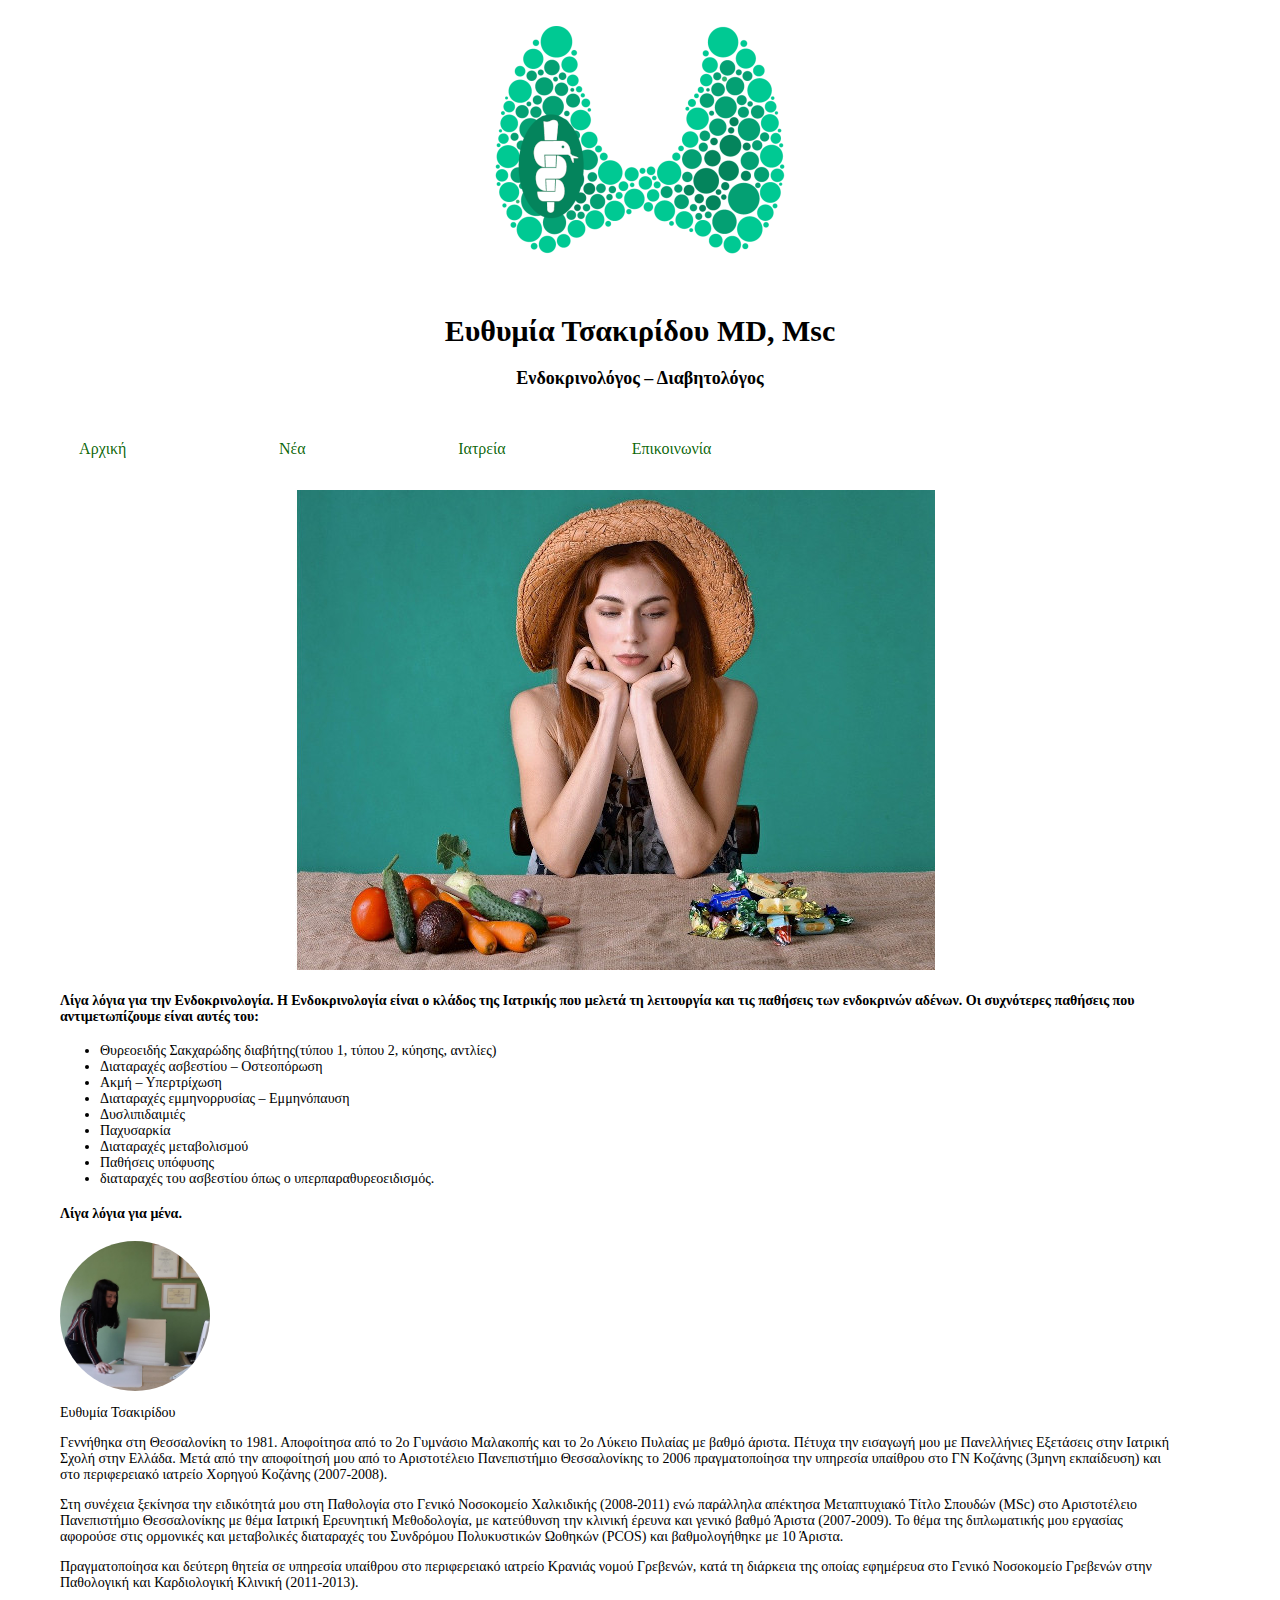
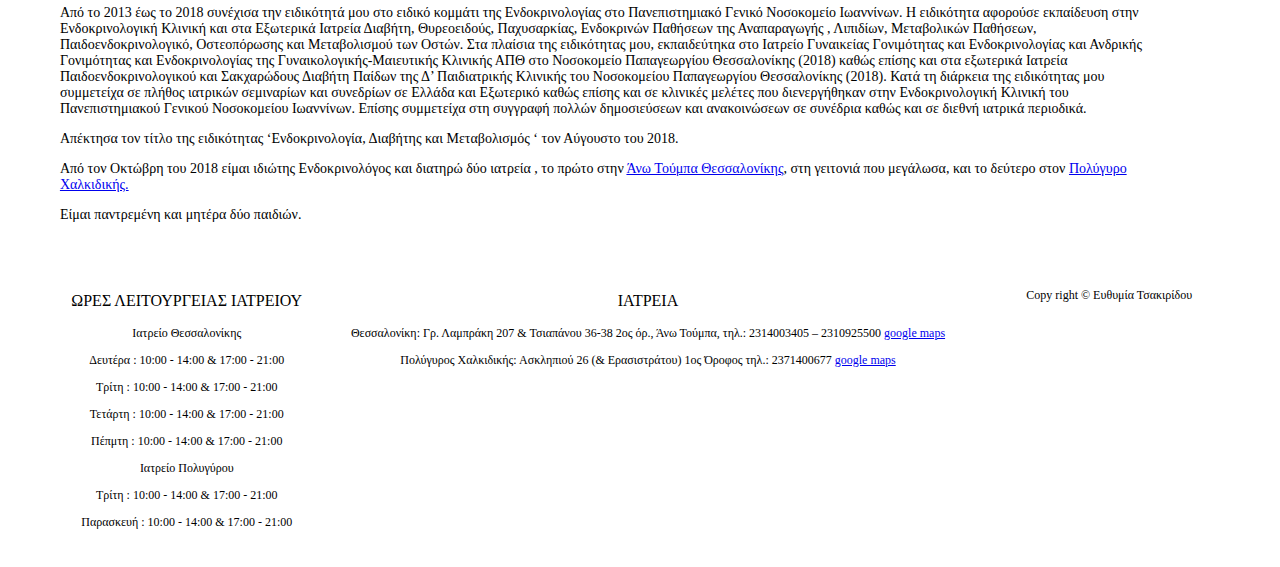
<file: index.html>
<!DOCTYPE html>
<html lang="el">
    
<head>
    <link rel="stylesheet" href="styles/styles.css">
    <meta charset="UTF-8">
    <meta http-equiv="X-UA-Compatible" content="IE=edge">
    <meta name="viewport" content="width=device-width, initial-scale=1.0">
    <title>Ευθυμία Τσακιρίδου MD, Msc</title>
		<link rel="icon" type="image/ico" href="image/favicon.ico">
</head>
<body>
	<form>
    <div>
    	<div>
				<header class="header">
						<div class="headera">
            	<picture>
								<source media="(min-width: 650px)" srcset="image/logo400.png">
								<source media="(min-width: 465px)" srcset="image/logo200.png">
								<img src="image/logo200.png">
							</picture> 
						</div>
						<div class="headera">
            	<h1>Ευθυμία Τσακιρίδου MD, Msc</h1>
							<h2>Ενδοκρινολόγος – Διαβητολόγος</h2>
        		</div>
				</header>
				<nav style="overflow:auto;">
					<ul class="nav-list">
						<li class="list"><a href="index.html">Αρχική</a></li>
						<li class="list"><a href="news.html">Νέα</a></li>
						<li class="list"><a href="offices.html">Ιατρεία</a></li>
						<li class="list"><a href="contact.html">Επικοινωνία</a></li>
					</ul> 
				</nav>
    	</div>   
    	<main class="main">
				<div class="biografy">
					<div class="img-main-div">
								<img class="img-main" src="image/img640.jpg"> 
					</div>
					<h4>Λίγα λόγια για την Ενδοκρινολογία. 
						Η Ενδοκρινολογία είναι ο κλάδος της Ιατρικής που μελετά τη λειτουργία και τις παθήσεις των ενδοκρινών αδένων.
						Οι συχνότερες παθήσεις που αντιμετωπίζουμε είναι αυτές του:</h4>
						<ul>
							<li>Θυρεοειδής Σακχαρώδης διαβήτης(τύπου 1, τύπου 2, κύησης, αντλίες)</li>
							<li>Διαταραχές ασβεστίου – Οστεοπόρωση</li>
							<li>Ακμή – Υπερτρίχωση</li>
							<li>Διαταραχές εμμηνορρυσίας – Εμμηνόπαυση</li>
							<li>Δυσλιπιδαιμιές</li>
							<li>Παχυσαρκία</li>
							<li>Διαταραχές μεταβολισμού</li>
							<li>Παθήσεις υπόφυσης</li>
							<li>διαταραχές του ασβεστίου όπως ο υπερπαραθυρεοειδισμός.</li>
						</ul>
				<h4>Λίγα λόγια για μένα.</h4>
				<div>
				<img src="image/Eythimia.jpg" alt="Avatar" class="avatar"> 
				<p>Ευθυμία Τσακιρίδου</p>
				</div>
        <p>Γεννήθηκα στη Θεσσαλονίκη το 1981. Αποφοίτησα από το 2ο Γυμνάσιο Μαλακοπής και το 2ο Λύκειο Πυλαίας με βαθμό άριστα. Πέτυχα την εισαγωγή μου με Πανελλήνιες Εξετάσεις στην Ιατρική Σχολή στην Ελλάδα. Μετά από την αποφοίτησή μου από το Αριστοτέλειο Πανεπιστήμιο Θεσσαλονίκης το 2006 πραγματοποίησα την υπηρεσία υπαίθρου στο ΓΝ Κοζάνης (3μηνη εκπαίδευση) και στο περιφερειακό ιατρείο Χορηγού Κοζάνης (2007-2008). </p>
        <p>Στη συνέχεια ξεκίνησα την ειδικότητά μου στη Παθολογία στο Γενικό Νοσοκομείο Χαλκιδικής (2008-2011) ενώ παράλληλα απέκτησα Μεταπτυχιακό Τίτλο Σπουδών (MSc) στο Αριστοτέλειο Πανεπιστήμιο Θεσσαλονίκης με θέμα Ιατρική Ερευνητική Μεθοδολογία, με κατεύθυνση την κλινική έρευνα και γενικό βαθμό Άριστα (2007-2009). Το θέμα της διπλωματικής μου εργασίας αφορούσε στις ορμονικές και μεταβολικές διαταραχές του Συνδρόμου Πολυκυστικών Ωοθηκών (PCOS) και βαθμολογήθηκε με 10 Άριστα.</p>
        <p>Πραγματοποίησα και δεύτερη θητεία σε υπηρεσία υπαίθρου στο περιφερειακό ιατρείο Κρανιάς νομού Γρεβενών, κατά τη διάρκεια της οποίας εφημέρευα στο Γενικό Νοσοκομείο Γρεβενών στην Παθολογική και Καρδιολογική Κλινική (2011-2013). </p>
        <p>Από το 2013 έως το 2018 συνέχισα την ειδικότητά μου στο ειδικό κομμάτι της Ενδοκρινολογίας στο Πανεπιστημιακό Γενικό Νοσοκομείο Ιωαννίνων. Η ειδικότητα αφορούσε εκπαίδευση στην Ενδοκρινολογική Κλινική και στα Εξωτερικά Ιατρεία Διαβήτη, Θυρεοειδούς, Παχυσαρκίας, Ενδοκρινών Παθήσεων της Αναπαραγωγής , Λιπιδίων, Μεταβολικών Παθήσεων, Παιδοενδοκρινολογικό, Οστεοπόρωσης και Μεταβολισμού των Οστών. Στα πλαίσια της ειδικότητας μου, εκπαιδεύτηκα  στο Ιατρείο Γυναικείας Γονιμότητας και Ενδοκρινολογίας και Ανδρικής Γονιμότητας και Ενδοκρινολογίας της Γυναικολογικής-Μαιευτικής  Κλινικής ΑΠΘ στο Νοσοκομείο Παπαγεωργίου Θεσσαλονίκης (2018) καθώς επίσης και στα εξωτερικά Ιατρεία Παιδοενδοκρινολογικού και Σακχαρώδους Διαβήτη Παίδων της Δ’ Παιδιατρικής Κλινικής του Νοσοκομείου Παπαγεωργίου Θεσσαλονίκης (2018). Κατά τη διάρκεια της ειδικότητας μου συμμετείχα σε πλήθος ιατρικών σεμιναρίων και συνεδρίων σε Ελλάδα και Εξωτερικό καθώς επίσης και σε κλινικές μελέτες που διενεργήθηκαν στην Ενδοκρινολογική Κλινική του Πανεπιστημιακού Γενικού Νοσοκομείου Ιωαννίνων. Επίσης συμμετείχα στη συγγραφή πολλών δημοσιεύσεων και ανακοινώσεων σε συνέδρια καθώς και σε διεθνή ιατρικά περιοδικά.  </p>
        <p>Απέκτησα τον τίτλο της ειδικότητας ‘Ενδοκρινολογία, Διαβήτης και Μεταβολισμός ‘ τον Αύγουστο του 2018.</p>
        <p>Από τον Οκτώβρη του 2018 είμαι ιδιώτης Ενδοκρινολόγος και διατηρώ δύο ιατρεία , το πρώτο στην <a href="https://goo.gl/maps/NJDa3VKd5tFRu9ob6">Άνω Τούμπα Θεσσαλονίκης</a>, στη γειτονιά που μεγάλωσα, και το δεύτερο στον <a href="https://goo.gl/maps/aSPqQTChv9WoA9jZ9">Πολύγυρο Χαλκιδικής.</a> </p>
        <p>Είμαι παντρεμένη και μητέρα δύο παιδιών.</p>
				</div>
    	</main> 
    	<footer>
				<div>
					<div id="leftbox">
						<p>ΩΡΕΣ ΛΕΙΤΟΥΡΓΕΙΑΣ ΙΑΤΡΕΙΟΥ</p>
              <div class="footerp">
							<p>Ιατρείο Θεσσαλονίκης</p>
               <p>Δευτέρα : <time>10:00</time> - <time>14:00</time> & <time>17:00</time> - <time>21:00</time></p>
               <p>Τρίτη : <time>10:00</time> - <time>14:00</time> & <time>17:00</time> - <time>21:00</time></p>
               <p>Τετάρτη : <time>10:00</time> - <time>14:00</time> & <time>17:00</time> - <time>21:00</time></p>
               <p>Πέπμτη : <time>10:00</time> - <time>14:00</time> & <time>17:00</time> - <time>21:00</time></p>
               <p>Ιατρείο Πολυγύρου</p>
							 <p>Τρίτη : <time>10:00</time> - <time>14:00</time> & <time>17:00</time> - <time>21:00</time></p>
							 <p>Παρασκευή : <time>10:00</time> - <time>14:00</time> & <time>17:00</time> - <time>21:00</time></p>
              </div>
					</div>
					<div id="middlebox">
						<p>ΙΑΤΡΕΙΑ</p>
							<div class="footerp">
								<p>Θεσσαλονίκη:
								Γρ. Λαμπράκη 207 & Τσιαπάνου 36-38
								2ος όρ., Άνω Τούμπα,
								τηλ.: 2314003405 – 2310925500
								<a href="https://goo.gl/maps/NJDa3VKd5tFRu9ob6">google maps</a>
								</p>
								<p>Πολύγυρος Χαλκιδικής:
								Ασκληπιού 26 (& Ερασιστράτου)
								1ος Όροφος
								τηλ.: 2371400677
								<a href="https://goo.gl/maps/aSPqQTChv9WoA9jZ9">google maps</a>
							</p>
						</div>
					</div>
					<div id="rightbox">
						<p class="footerp">Copy right &#169; Ευθυμία Τσακιρίδου</p>
					</div>
				</div>
			</footer>
    </div>
	</form>
</body>
</html>
</file>
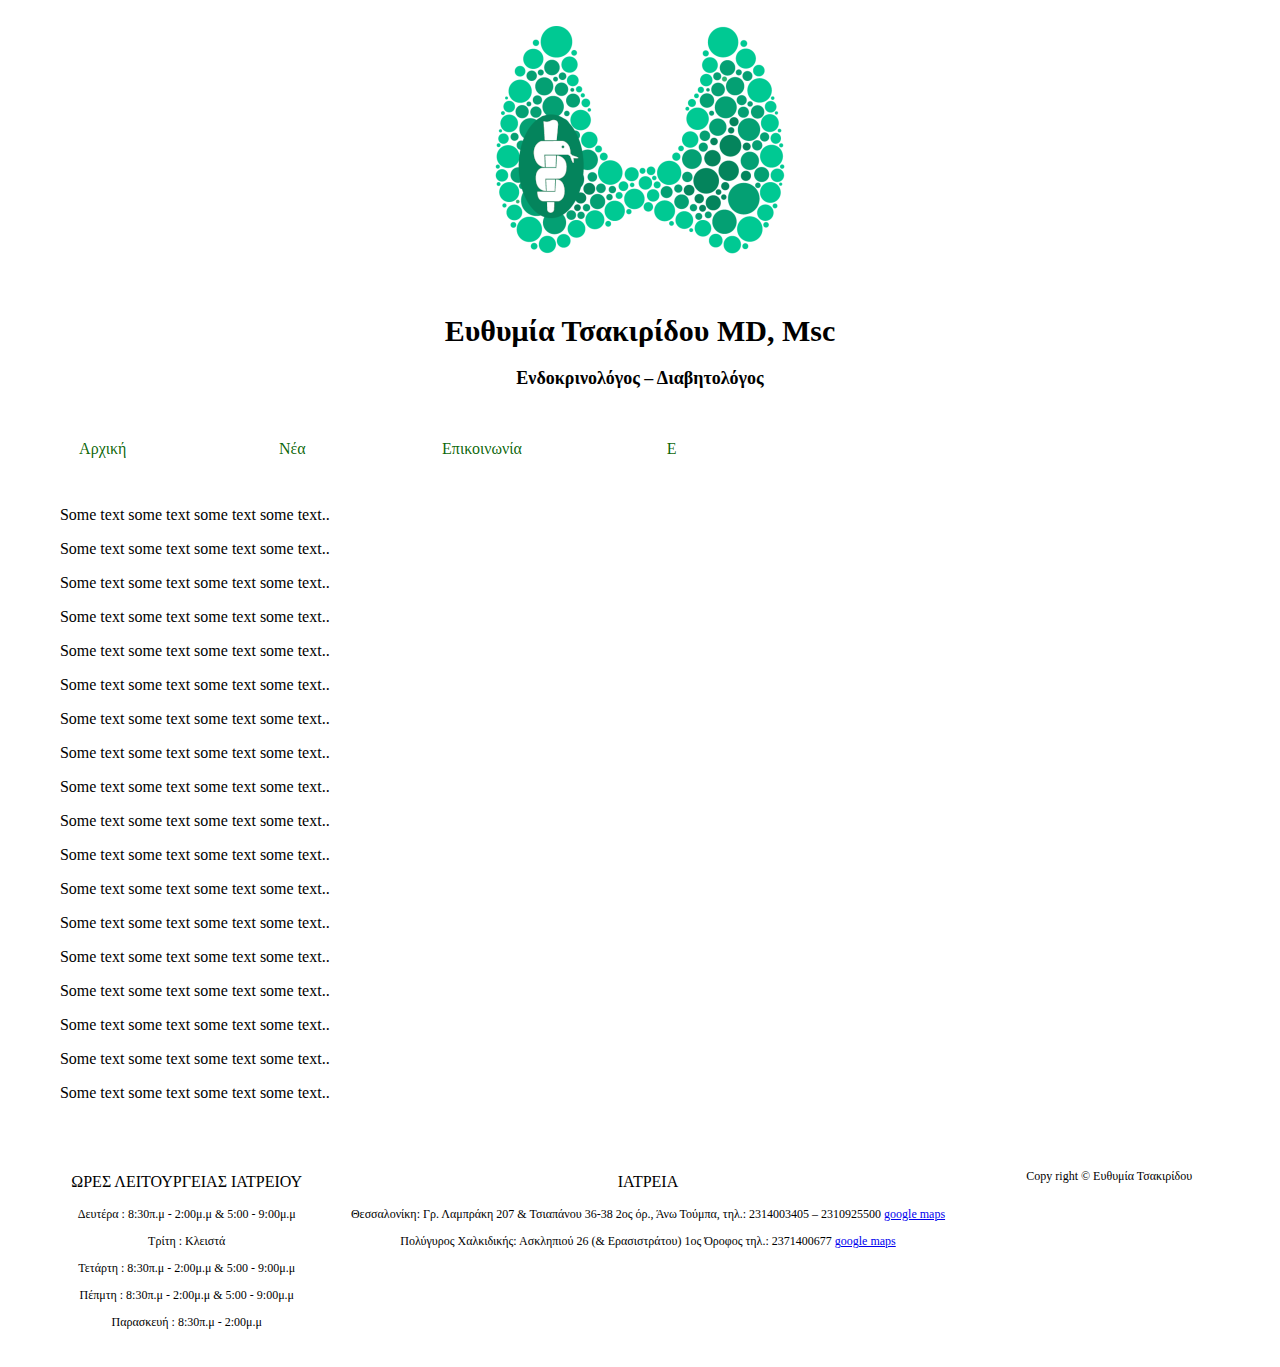
<file: about.html>
<!DOCTYPE html>
<html lang="el">
    
<head>
    <link rel="stylesheet" href="styles/styles.css">
    <meta charset="UTF-8">
    <meta http-equiv="X-UA-Compatible" content="IE=edge">
    <meta name="viewport" content="width=device-width, initial-scale=1.0">
    <title>Ευθυμία Τσακιρίδου MD, Msc</title>
</head>
<body>
	<form>
    <div>
    	<div>
				<header class="header">
						<div class="headera">
            	<picture>
								<source media="(min-width: 650px)" srcset="image/logo400.png">
								<source media="(min-width: 465px)" srcset="image/logo200.png">
								<img src="image/logo200.png">
							</picture> 
						</div>
						<div class="headera">
            	<h1>Ευθυμία Τσακιρίδου MD, Msc</h1>
							<h2>Ενδοκρινολόγος – Διαβητολόγος</h2>
        		</div>
				</header>
				<nav style="overflow:auto;">
					<ul class="nav-list">
						<li class="list"><a href="index.html">Αρχική</a></li>
						<li class="list"><a href="news.html">Νέα</a></li>
						<li class="list"><a href="contact.html">Επικοινωνία</a></li>
						<li class="list"><a href="about.html">Ε</a></li>
					</ul> 
				</nav>
    	</div>   
    	<div class="main">
        <p>Some text some text some text some text..</p>
        <p>Some text some text some text some text..</p>
        <p>Some text some text some text some text..</p>
        <p>Some text some text some text some text..</p>
        <p>Some text some text some text some text..</p>
        <p>Some text some text some text some text..</p>
        <p>Some text some text some text some text..</p>
        <p>Some text some text some text some text..</p>
        <p>Some text some text some text some text..</p>
        <p>Some text some text some text some text..</p>
        <p>Some text some text some text some text..</p>
        <p>Some text some text some text some text..</p>
        <p>Some text some text some text some text..</p>
        <p>Some text some text some text some text..</p>
        <p>Some text some text some text some text..</p>
        <p>Some text some text some text some text..</p>
        <p>Some text some text some text some text..</p>
        <p>Some text some text some text some text..</p>
    	</div> 
    	<footer>
				<div>
					<div id="leftbox">
						<p>ΩΡΕΣ ΛΕΙΤΟΥΡΓΕΙΑΣ ΙΑΤΡΕΙΟΥ</p>
              <div class="footerp">
               <p>Δευτέρα : 8:30π.μ - 2:00μ.μ & 5:00 - 9:00μ.μ</p>
               <p>Τρίτη : Κλειστά</p>
               <p>Τετάρτη : 8:30π.μ - 2:00μ.μ & 5:00 - 9:00μ.μ</p>
               <p>Πέπμτη : 8:30π.μ - 2:00μ.μ & 5:00 - 9:00μ.μ</p>
               <p>Παρασκευή : 8:30π.μ - 2:00μ.μ</p>
              </div>
					</div>
					<div id="middlebox">
						<p>ΙΑΤΡΕΙΑ</p>
							<div class="footerp">
								<p>Θεσσαλονίκη:
								Γρ. Λαμπράκη 207 & Τσιαπάνου 36-38
								2ος όρ., Άνω Τούμπα,
								τηλ.: 2314003405 – 2310925500
								<a href="https://goo.gl/maps/NJDa3VKd5tFRu9ob6">google maps</a>
								</p>
								<p>Πολύγυρος Χαλκιδικής:
								Ασκληπιού 26 (& Ερασιστράτου)
								1ος Όροφος
								τηλ.: 2371400677
								<a href="https://goo.gl/maps/aSPqQTChv9WoA9jZ9">google maps</a>
							</p>
						</div>
					</div>
					<div id="rightbox">
						<p class="footerp">Copy right &#169; Ευθυμία Τσακιρίδου</p>
					</div>
				</div>
			</footer>
    </div>
	</form>
</body>
</html>
</file>
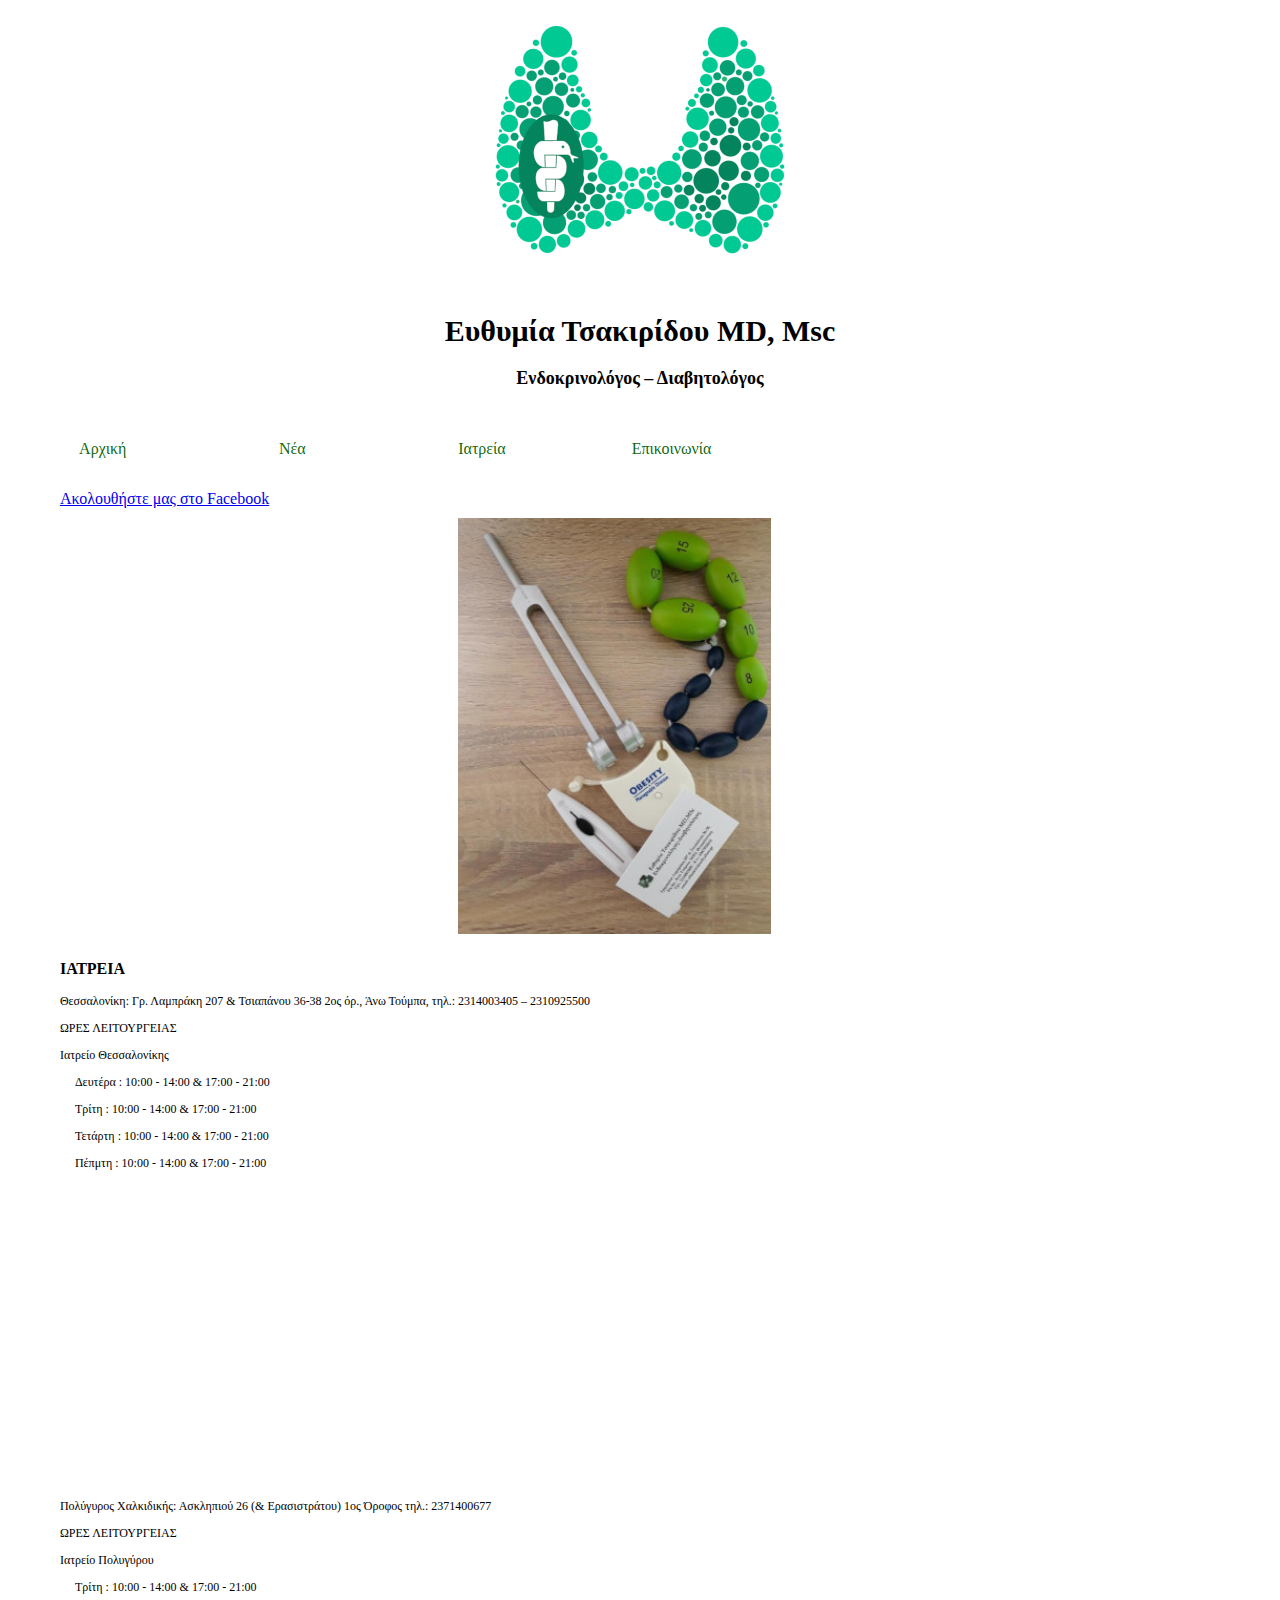
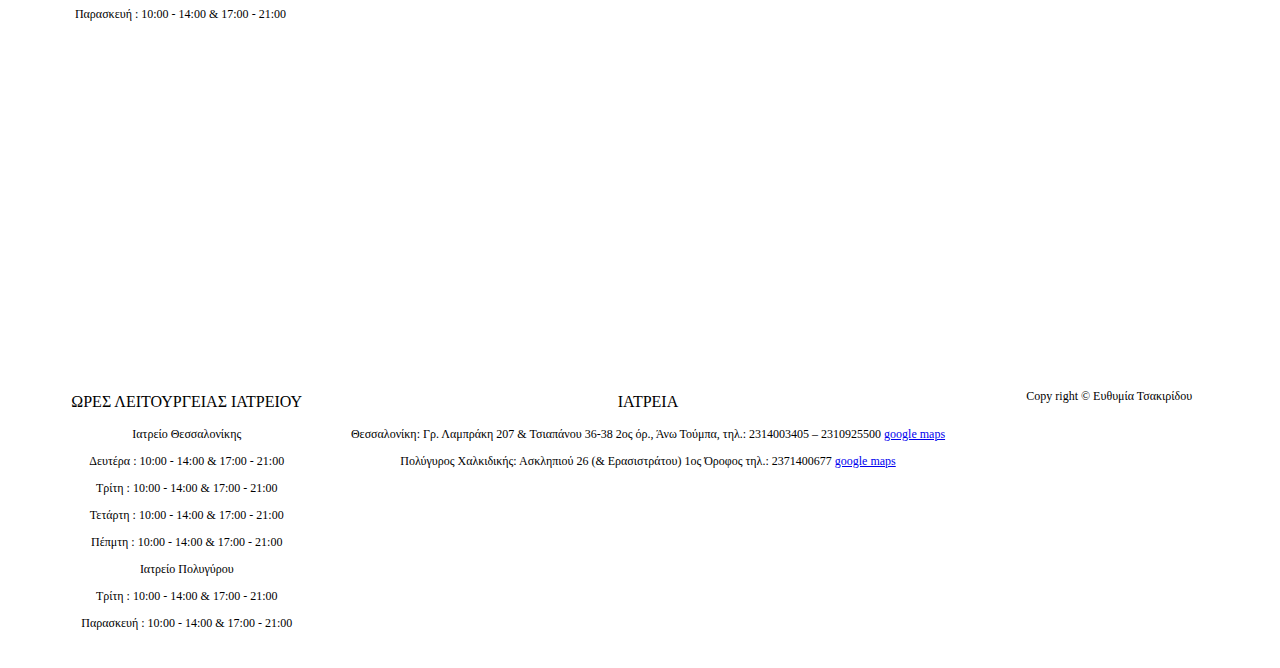
<file: contact.html>
<!DOCTYPE html>
<html lang="el">
    
<head>
    <link rel="stylesheet" href="styles/styles.css">
    <meta charset="UTF-8">
    <meta http-equiv="X-UA-Compatible" content="IE=edge">
    <meta name="viewport" content="width=device-width, initial-scale=1.0">
    <title>Ευθυμία Τσακιρίδου MD, Msc</title>
</head>
<body>
	<form>
    <div>
    	<div>
				<header class="header">
						<div class="headera">
            	<picture>
								<source media="(min-width: 650px)" srcset="image/logo400.png">
								<source media="(min-width: 465px)" srcset="image/logo200.png">
								<img src="image/logo200.png">
							</picture> 
						</div>
						<div class="headera">
            	<h1>Ευθυμία Τσακιρίδου MD, Msc</h1>
							<h2>Ενδοκρινολόγος – Διαβητολόγος</h2>
        		</div>
				</header>
				<nav style="overflow:auto;">
					<ul class="nav-list">
						<li class="list"><a href="index.html">Αρχική</a></li>
						<li class="list"><a href="news.html">Νέα</a></li>
						<li class="list"><a href="offices.html">Ιατρεία</a></li>
						<li class="list"><a href="contact.html">Επικοινωνία</a></li>
					</ul> 
				</nav>
    	</div>   
    	<div class="main">
				<a href="https://www.facebook.com/endocrineTsakiridouEfthymia/">Ακολουθήστε μας στο Facebook</a>
				<div>
				<img src="image/contactimg.jpg" alt="contact" style="display: block; margin-left: auto; margin-right: auto; width: 30%; padding: 10px;"> 
				</div>
				<p><strong>ΙΑΤΡΕΙΑ</strong></p>
        <p class="footerp">Θεσσαλονίκη:
					Γρ. Λαμπράκη 207 & Τσιαπάνου 36-38
					2ος όρ., Άνω Τούμπα,
					τηλ.: 2314003405 – 2310925500
					</p>
					<div class="footerp">
					<p>ΩΡΕΣ ΛΕΙΤΟΥΡΓΕΙΑΣ </p>
					<p>Ιατρείο Θεσσαλονίκης</p>
							<div class="ptimes">
               <p>Δευτέρα : <time>10:00</time> - <time>14:00</time> & <time>17:00</time> - <time>21:00</time></p>
               <p>Τρίτη : <time>10:00</time> - <time>14:00</time> & <time>17:00</time> - <time>21:00</time></p>
               <p>Τετάρτη : <time>10:00</time> - <time>14:00</time> & <time>17:00</time> - <time>21:00</time></p>
               <p>Πέπμτη : <time>10:00</time> - <time>14:00</time> & <time>17:00</time> - <time>21:00</time></p>
							</div>
					</div>
					<iframe src="https://www.google.com/maps/embed?pb=!1m14!1m8!1m3!1d378.60010596856523!2d22.9842609!3d40.6122174!3m2!1i1024!2i768!4f13.1!3m3!1m2!1s0x14a839bdc6786ee9%3A0x5cf3e011b5638957!2zzpXOvc60zr_Ous-BzrnOvc6_zrvPjM6zzr_PgiDOlM65zrHOss63z4TOv867z4zOs86_z4IgzqTPg86xzrrOuc-Bzq_OtM6_z4UgzpXPhc64z4XOvM6vzrE!5e0!3m2!1sel!2sgr!4v1631470998907!5m2!1sel!2sgr" width="400" height="300" style="border:0;" allowfullscreen="" loading="lazy"></iframe>
				<p class="footerp">Πολύγυρος Χαλκιδικής:
					Ασκληπιού 26 (& Ερασιστράτου)
					1ος Όροφος
					τηλ.: 2371400677</p>
					<div class="footerp">
						<p>ΩΡΕΣ ΛΕΙΤΟΥΡΓΕΙΑΣ</p>
						<p>Ιατρείο Πολυγύρου</p>
						<div class="ptimes">
							<p>Τρίτη : <time>10:00</time> - <time>14:00</time> & <time>17:00</time> - <time>21:00</time></p>
							<p>Παρασκευή : <time>10:00</time> - <time>14:00</time> & <time>17:00</time> - <time>21:00</time></p>
						</div>
					</div>
					<iframe src="https://www.google.com/maps/embed?pb=!1m14!1m8!1m3!1d3039.230433284766!2d23.4446024!3d40.3815852!3m2!1i1024!2i768!4f13.1!3m3!1m2!1s0x14a88b7a762027d3%3A0xe3b793b2926c5c34!2zzpXOvc60zr_Ous-BzrnOvc6_zrvPjM6zzr_Pgi3OlM65zrHOss63z4TOv867z4zOs86_z4IgzqTPg86xzrrOuc-Bzq_OtM6_z4UgzpXPhc64z4XOvM6vzrEgzqDOv867z43Os8-Fz4HOv8-CIM6nzrHOu866zrnOtM65zrrOrs-C!5e0!3m2!1sel!2sgr!4v1631471217844!5m2!1sel!2sgr" width="400" height="300" style="border:0;" allowfullscreen="" loading="lazy"></iframe>
    	</div> 
    	<footer>
				<div>
					<div id="leftbox">
						<p>ΩΡΕΣ ΛΕΙΤΟΥΡΓΕΙΑΣ ΙΑΤΡΕΙΟΥ</p>
              <div class="footerp">
								<p>Ιατρείο Θεσσαλονίκης</p>
								<p>Δευτέρα : <time>10:00</time> - <time>14:00</time> & <time>17:00</time> - <time>21:00</time></p>
								<p>Τρίτη : <time>10:00</time> - <time>14:00</time> & <time>17:00</time> - <time>21:00</time></p>
								<p>Τετάρτη : <time>10:00</time> - <time>14:00</time> & <time>17:00</time> - <time>21:00</time></p>
								<p>Πέπμτη : <time>10:00</time> - <time>14:00</time> & <time>17:00</time> - <time>21:00</time></p>
								<p>Ιατρείο Πολυγύρου</p>
								<p>Τρίτη : <time>10:00</time> - <time>14:00</time> & <time>17:00</time> - <time>21:00</time></p>
								<p>Παρασκευή : <time>10:00</time> - <time>14:00</time> & <time>17:00</time> - <time>21:00</time></p>
              </div>
					</div>
					<div id="middlebox">
						<p>ΙΑΤΡΕΙΑ</p>
							<div class="footerp">
								<p>Θεσσαλονίκη:
								Γρ. Λαμπράκη 207 & Τσιαπάνου 36-38
								2ος όρ., Άνω Τούμπα,
								τηλ.: 2314003405 – 2310925500
								<a href="https://goo.gl/maps/NJDa3VKd5tFRu9ob6">google maps</a>
								</p>
								<p>Πολύγυρος Χαλκιδικής:
								Ασκληπιού 26 (& Ερασιστράτου)
								1ος Όροφος
								τηλ.: 2371400677
								<a href="https://goo.gl/maps/aSPqQTChv9WoA9jZ9">google maps</a>
							</p>
						</div>
					</div>
					<div id="rightbox">
						<p class="footerp">Copy right &#169; Ευθυμία Τσακιρίδου</p>
					</div>
				</div>
			</footer>
    </div>
	</form>
</body>
</html>
</file>
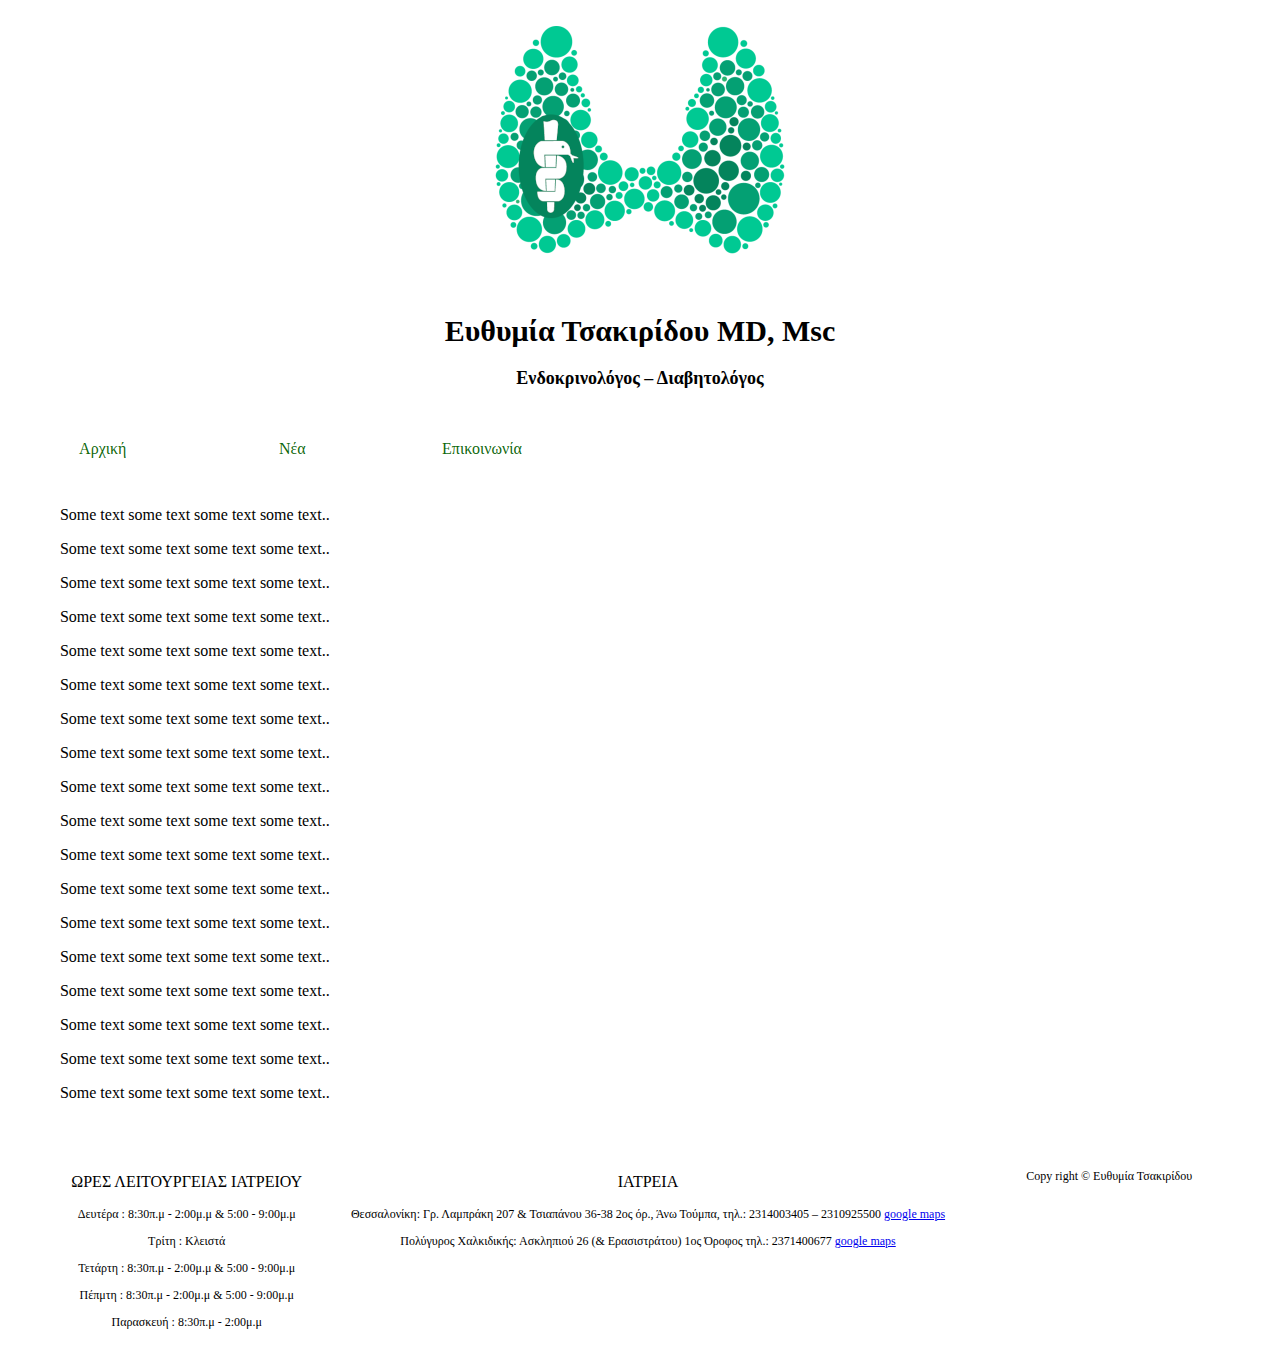
<file: news.html>
<!DOCTYPE html>
<html lang="el">
    
<head>
    <link rel="stylesheet" href="styles/styles.css">
    <meta charset="UTF-8">
    <meta http-equiv="X-UA-Compatible" content="IE=edge">
    <meta name="viewport" content="width=device-width, initial-scale=1.0">
    <title>Ευθυμία Τσακιρίδου MD, Msc</title>
</head>
<body>
	<form>
    <div>
    	<div>
				<header class="header">
						<div class="headera">
            	<picture>
								<source media="(min-width: 650px)" srcset="image/logo400.png">
								<source media="(min-width: 465px)" srcset="image/logo200.png">
								<img src="image/logo200.png">
							</picture> 
						</div>
						<div class="headera">
            	<h1>Ευθυμία Τσακιρίδου MD, Msc</h1>
							<h2>Ενδοκρινολόγος – Διαβητολόγος</h2>
        		</div>
				</header>
				<nav style="overflow:auto;">
					<ul class="nav-list">
						<li class="list"><a href="index.html">Αρχική</a></li>
						<li class="list"><a href="news.html">Νέα</a></li>
						<li class="list"><a href="contact.html">Επικοινωνία</a></li>
					</ul> 
				</nav>
    	</div>   
    	<div class="main">
        <p>Some text some text some text some text..</p>
        <p>Some text some text some text some text..</p>
        <p>Some text some text some text some text..</p>
        <p>Some text some text some text some text..</p>
        <p>Some text some text some text some text..</p>
        <p>Some text some text some text some text..</p>
        <p>Some text some text some text some text..</p>
        <p>Some text some text some text some text..</p>
        <p>Some text some text some text some text..</p>
        <p>Some text some text some text some text..</p>
        <p>Some text some text some text some text..</p>
        <p>Some text some text some text some text..</p>
        <p>Some text some text some text some text..</p>
        <p>Some text some text some text some text..</p>
        <p>Some text some text some text some text..</p>
        <p>Some text some text some text some text..</p>
        <p>Some text some text some text some text..</p>
        <p>Some text some text some text some text..</p>
    	</div> 
    	<footer>
				<div>
					<div id="leftbox">
						<p>ΩΡΕΣ ΛΕΙΤΟΥΡΓΕΙΑΣ ΙΑΤΡΕΙΟΥ</p>
              <div class="footerp">
               <p>Δευτέρα : 8:30π.μ - 2:00μ.μ & 5:00 - 9:00μ.μ</p>
               <p>Τρίτη : Κλειστά</p>
               <p>Τετάρτη : 8:30π.μ - 2:00μ.μ & 5:00 - 9:00μ.μ</p>
               <p>Πέπμτη : 8:30π.μ - 2:00μ.μ & 5:00 - 9:00μ.μ</p>
               <p>Παρασκευή : 8:30π.μ - 2:00μ.μ</p>
              </div>
					</div>
					<div id="middlebox">
						<p>ΙΑΤΡΕΙΑ</p>
							<div class="footerp">
								<p>Θεσσαλονίκη:
								Γρ. Λαμπράκη 207 & Τσιαπάνου 36-38
								2ος όρ., Άνω Τούμπα,
								τηλ.: 2314003405 – 2310925500
								<a href="https://goo.gl/maps/NJDa3VKd5tFRu9ob6">google maps</a>
								</p>
								<p>Πολύγυρος Χαλκιδικής:
								Ασκληπιού 26 (& Ερασιστράτου)
								1ος Όροφος
								τηλ.: 2371400677
								<a href="https://goo.gl/maps/aSPqQTChv9WoA9jZ9">google maps</a>
							</p>
						</div>
					</div>
					<div id="rightbox">
						<p class="footerp">Copy right &#169; Ευθυμία Τσακιρίδου</p>
					</div>
				</div>
			</footer>
    </div>
	</form>
</body>
</html>
</file>
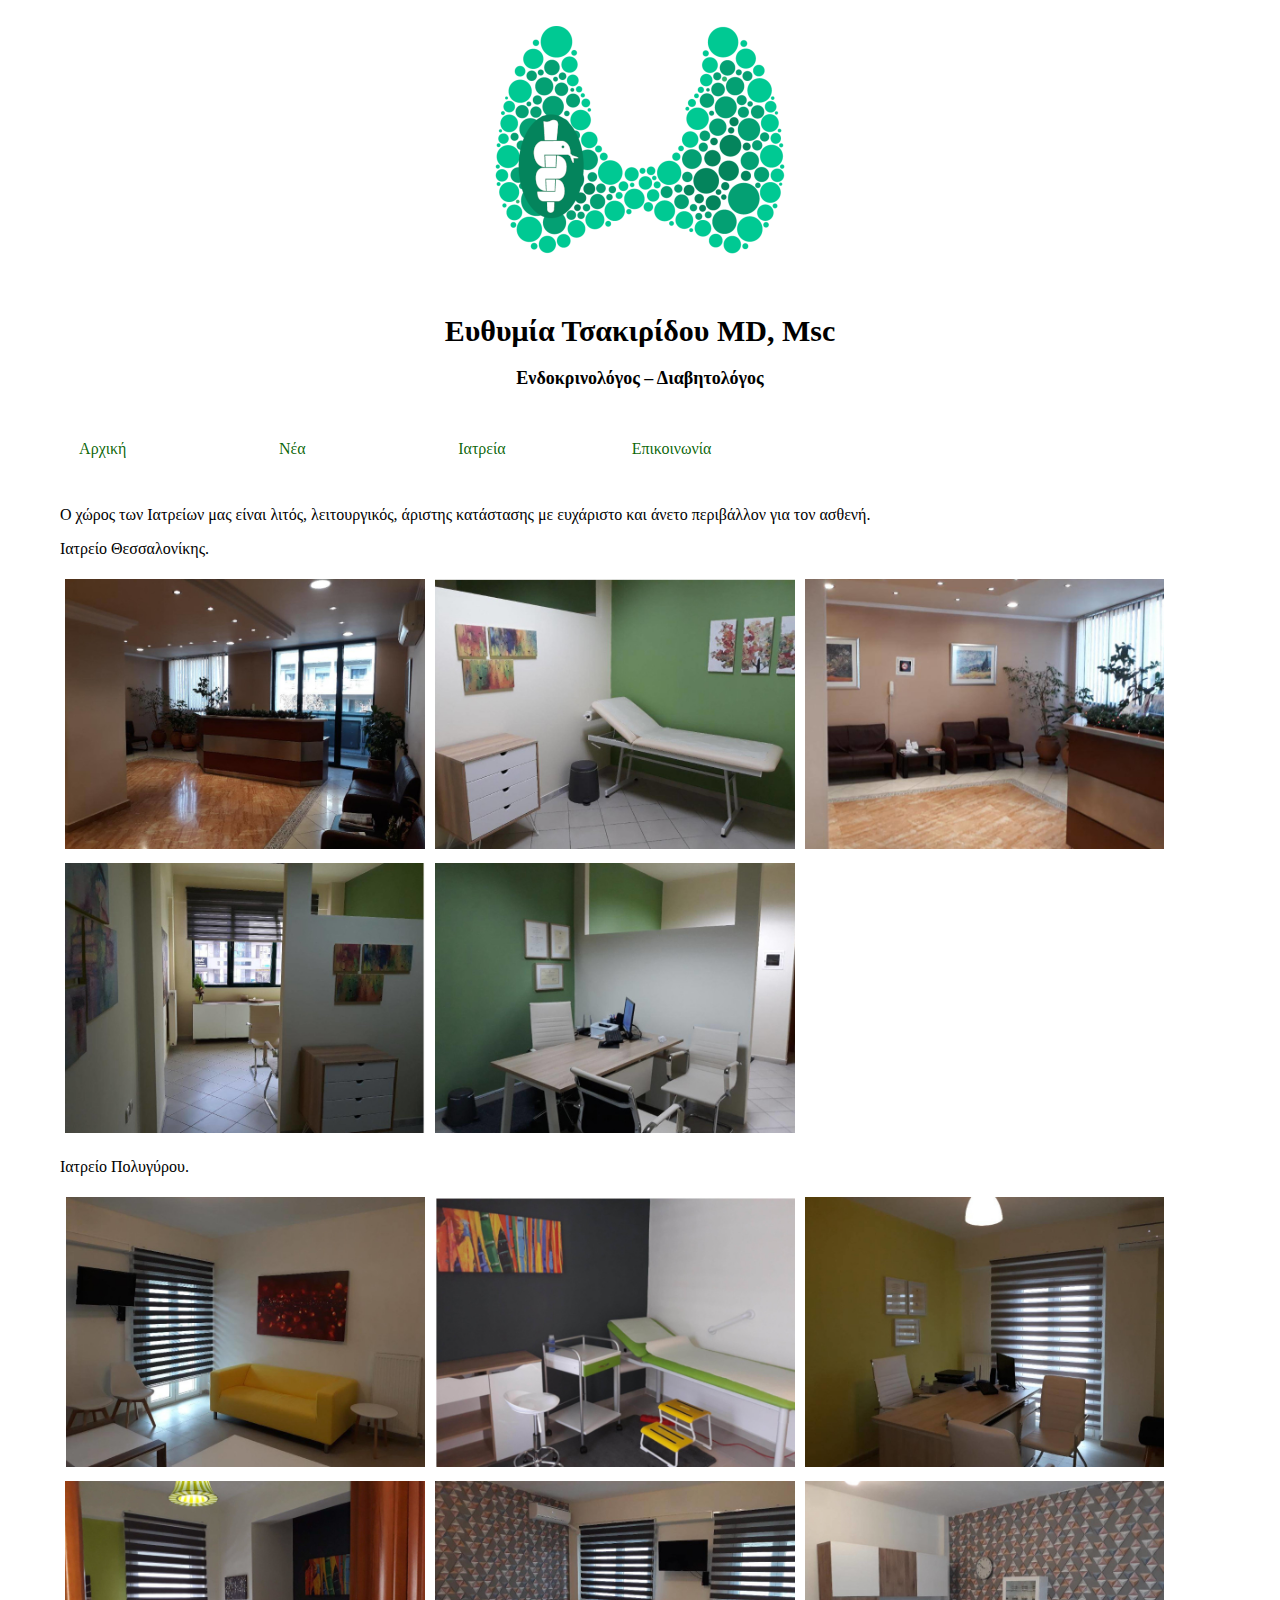
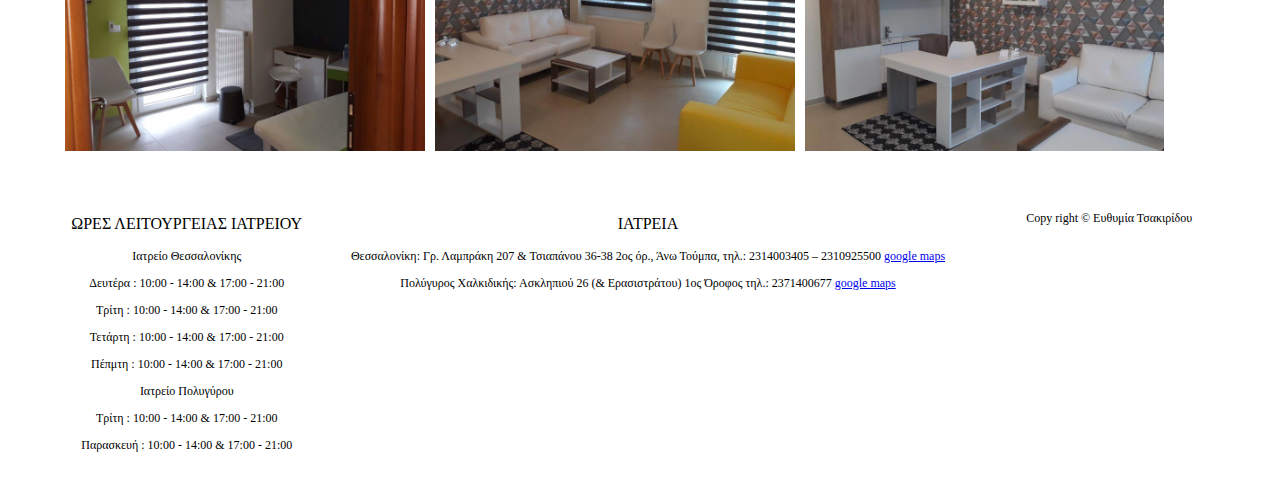
<file: offices.html>
<!DOCTYPE html>
<html lang="el">
    
<head>
    <link rel="stylesheet" href="styles/styles.css">
    <meta charset="UTF-8">
    <meta http-equiv="X-UA-Compatible" content="IE=edge">
    <meta name="viewport" content="width=device-width, initial-scale=1.0">
    <title>Ευθυμία Τσακιρίδου MD, Msc</title>
</head>
<body>
	<form>
    <div>
    	<div>
				<header class="header">
						<div class="headera">
            	<picture>
								<source media="(min-width: 650px)" srcset="image/logo400.png">
								<source media="(min-width: 465px)" srcset="image/logo200.png">
								<img src="image/logo200.png">
							</picture> 
						</div>
						<div class="headera">
            	<h1>Ευθυμία Τσακιρίδου MD, Msc</h1>
							<h2>Ενδοκρινολόγος – Διαβητολόγος</h2>
        		</div>
				</header>
				<nav style="overflow:auto;">
					<ul class="nav-list">
						<li class="list"><a href="index.html">Αρχική</a></li>
						<li class="list"><a href="news.html">Νέα</a></li>
						<li class="list"><a href="offices.html">Ιατρεία</a></li>
						<li class="list"><a href="contact.html">Επικοινωνία</a></li>
					</ul> 
				</nav>
    	</div>   
    	<div class="main">
        <p>Ο χώρος των Ιατρείων μας είναι λιτός, λειτουργικός, άριστης κατάστασης με ευχάριστο και άνετο περιβάλλον για τον ασθενή.</p>
        <p>Ιατρείο Θεσσαλονίκης.</p>
				<div class="img-row">
					<div class="img-column">
						<img src="image/office_thess/Untitled.jpg" alt="office_thess" style="width:100%">
					</div>
					<div class="img-column">
						<img src="image/office_thess/Untitled1.jpg" alt="office_thess" style="width:100%">
					</div>
					<div class="img-column">
						<img src="image/office_thess/Untitled2.jpg" alt="office_thess" style="width:100%">
					</div>
					<div class="img-column">
							<img src="image/office_thess/Untitled3.jpg" alt="office_thess" style="width:100%">
						</div>
						<div class="img-column">
							<img src="image/office_thess/Untitled4.jpg" alt="office_thess" style="width:100%">
						</div>
					</div> 
				 
				<p>Ιατρείο Πολυγύρου.</p>
				<div class="img-row">
					<div class="img-column">
						<img src="image/office_poly/Untitled.jpg" alt="office_poly" style="width:100%">
					</div>
					<div class="img-column">
						<img src="image/office_poly/Untitled2.jpg" alt="office_poly" style="width:100%">
					</div>
					<div class="img-column">
						<img src="image/office_poly/Untitled3.jpg" alt="office_poly" style="width:100%">
					</div>
					<div class="img-column">
						<img src="image/office_poly/Untitled4.jpg" alt="office_poly" style="width:100%">
					</div>
					<div class="img-column">
						<img src="image/office_poly/Untitled5.jpg" alt="office_poly" style="width:100%">
					</div>
					<div class="img-column">
						<img src="image/office_poly/Untitled6.jpg" alt="office_poly" style="width:100%">
					</div>
				</div> 
    	</div> 
    	</div>
					<footer>
				<div>
					<div id="leftbox">
						<p>ΩΡΕΣ ΛΕΙΤΟΥΡΓΕΙΑΣ ΙΑΤΡΕΙΟΥ</p>
              <div class="footerp">
								<p>Ιατρείο Θεσσαλονίκης</p>
								<p>Δευτέρα : <time>10:00</time> - <time>14:00</time> & <time>17:00</time> - <time>21:00</time></p>
								<p>Τρίτη : <time>10:00</time> - <time>14:00</time> & <time>17:00</time> - <time>21:00</time></p>
								<p>Τετάρτη : <time>10:00</time> - <time>14:00</time> & <time>17:00</time> - <time>21:00</time></p>
								<p>Πέπμτη : <time>10:00</time> - <time>14:00</time> & <time>17:00</time> - <time>21:00</time></p>
								<p>Ιατρείο Πολυγύρου</p>
								<p>Τρίτη : <time>10:00</time> - <time>14:00</time> & <time>17:00</time> - <time>21:00</time></p>
								<p>Παρασκευή : <time>10:00</time> - <time>14:00</time> & <time>17:00</time> - <time>21:00</time></p>
              </div>
					</div>
					<div id="middlebox">
						<p>ΙΑΤΡΕΙΑ</p>
							<div class="footerp">
								<p>Θεσσαλονίκη:
								Γρ. Λαμπράκη 207 & Τσιαπάνου 36-38
								2ος όρ., Άνω Τούμπα,
								τηλ.: 2314003405 – 2310925500
								<a href="https://goo.gl/maps/NJDa3VKd5tFRu9ob6">google maps</a>
								</p>
								<p>Πολύγυρος Χαλκιδικής:
								Ασκληπιού 26 (& Ερασιστράτου)
								1ος Όροφος
								τηλ.: 2371400677
								<a href="https://goo.gl/maps/aSPqQTChv9WoA9jZ9">google maps</a>
							</p>
						</div>
					</div>
					<div id="rightbox">
						<p class="footerp">Copy right &#169; Ευθυμία Τσακιρίδου</p>
					</div>
				</div>
			</footer>
    </div>
	</form>
</body>
</html>
</file>
<file: styles/styles.css>
* {
  box-sizing: border-box;
}
.header {
  overflow: hidden;
  margin: 0;
  padding: 0;
}
.headera {
  background-color: rgba(240, 230, 140, 0);
  padding: 18px;
  text-align: center;
}
.avatar {
  vertical-align: middle;
  width: 150px;
  height: 150px;
  border-radius: 50%;
}
h1  {
  font-size: 30px;
}
h2 {
  font-size: 18px;
}
.biografy {
  font-size: 14px;
}
/* nav style */
.nav-list {
  list-style-type: none;
  margin: 0;
  padding: 0;
  overflow: hidden;
  background-color: rgba(255, 255, 255, 0);
}

.list {
  float: left;
  width: 15%;
}
li a {
  display: block;
  color: #076304fa;
  text-align: center;
  padding: 18px 30px;
  text-decoration: none;
  width: 100%;
}
li a:hover {
  background-color: rgba(21, 141, 10, 0.459);
}
.ptimes {
  margin-left: 15px;
}
/* main cont */
.main {
  align-self: center;
  width: 90%;
  padding: 14px;
  margin-left: 3%;
}
.img-main-div {
  text-align: center;
}
.img-column {
  float: left;
  width: 33.33%;
  padding: 5px;
}

/* Clear floats after image containers */
.img-row::after {
  content: "";
  clear: both;
  display: table;
}
footer {
  overflow: hidden;
  text-align: center;
  padding: 17px;
  margin: 8px;
  background-color: rgba(102, 99, 95, 0);
  width: 100%;
}
/* footer */
.footerp {
  font-size: 12px;
}
/* footer div align */
#leftbox {
  float:left; 
  width:25%;
  height: auto;
}
#middlebox{
  float:left;
  width:50%;
  height: auto;
}
#rightbox{
  float:right;
  width:25%;
  height: auto;
}
@media only screen and (max-width: 620px) {
  .img-main {
    width: 100%;
    height: 100%;
  }
}
@media only screen and (max-width: 620px) {
  h2 {
    font-size: 12px;
  }
}
@media only screen and (max-width: 620px) {
  h1 {
    font-size: 20px;
  }
}
@media only screen and (max-width: 620px) {
  #biografy, .main {
    font-size: 12px;
  }
}
@media only screen and (max-width: 620px) {
  /* For mobile phones: */
  .list, .main, #leftbox, #middlebox, #rightbox, #biografy  {
    width: 100%;
  }
}
</file>
